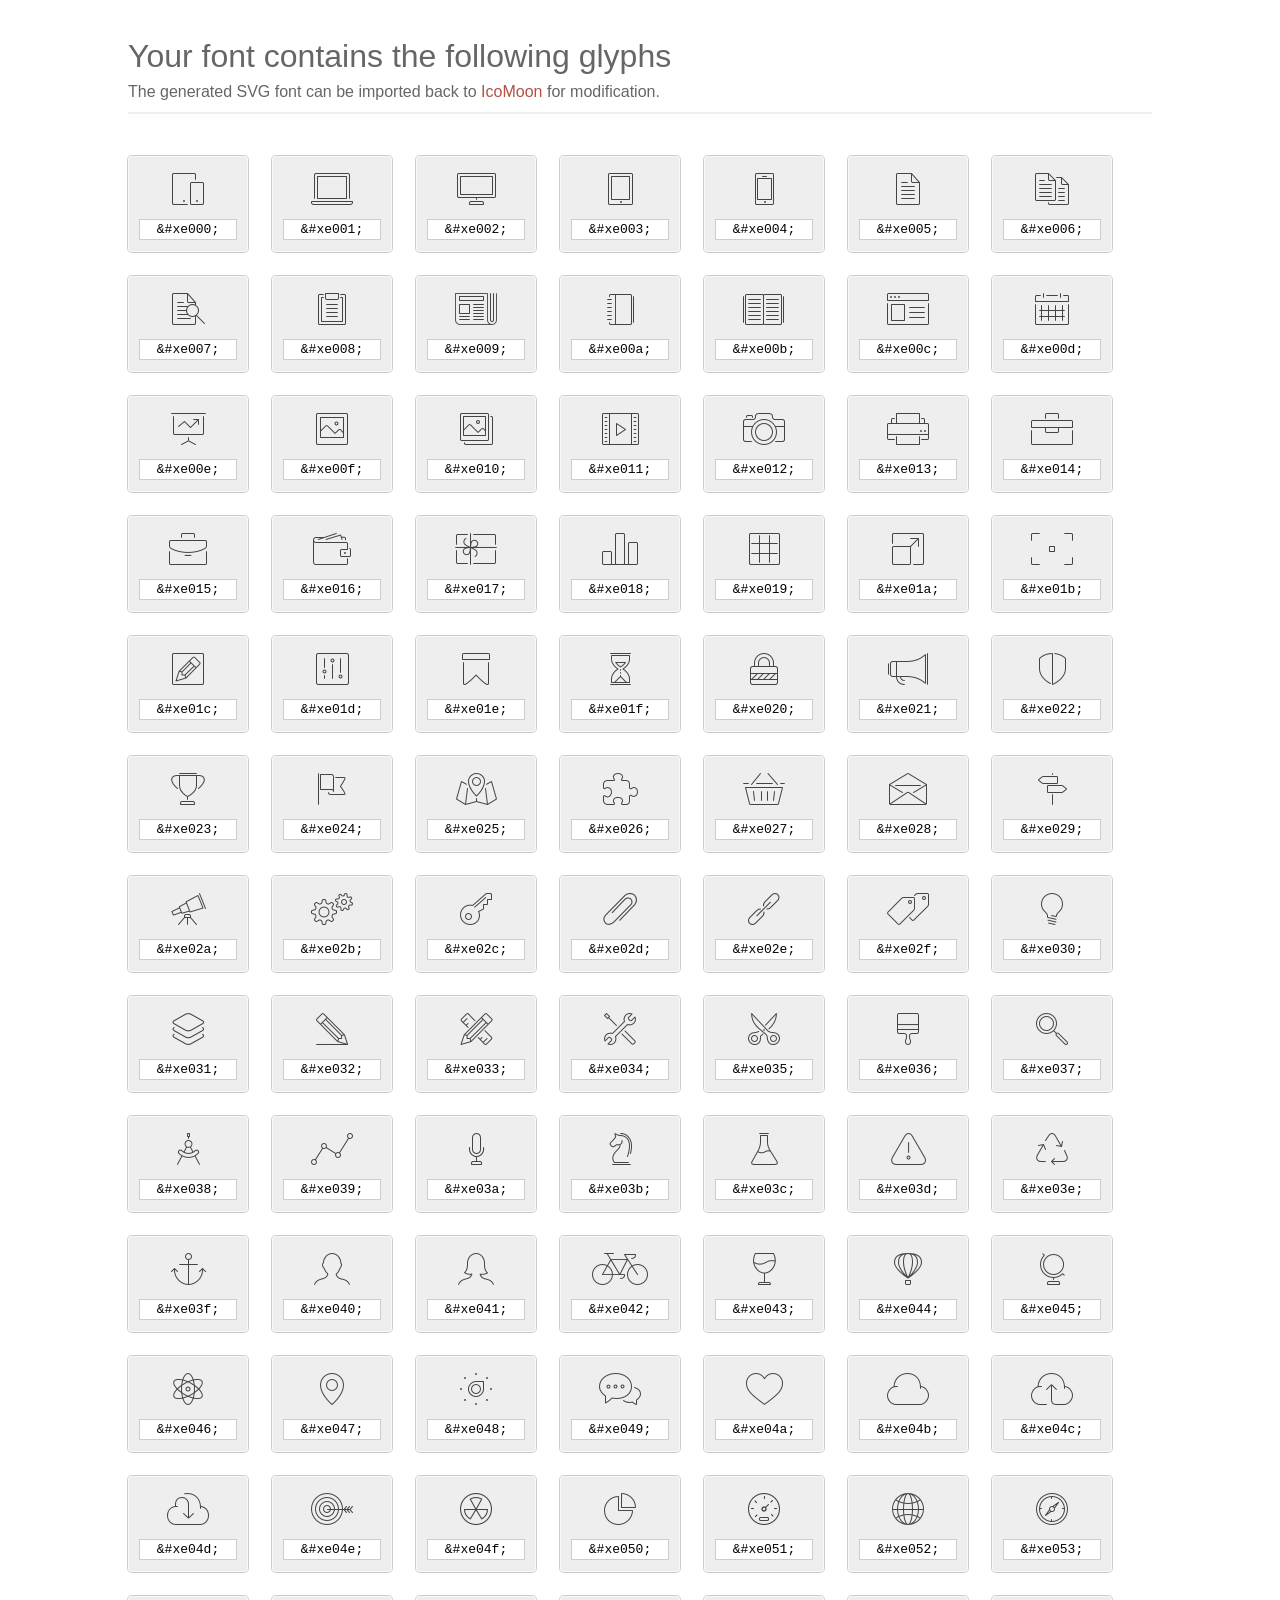
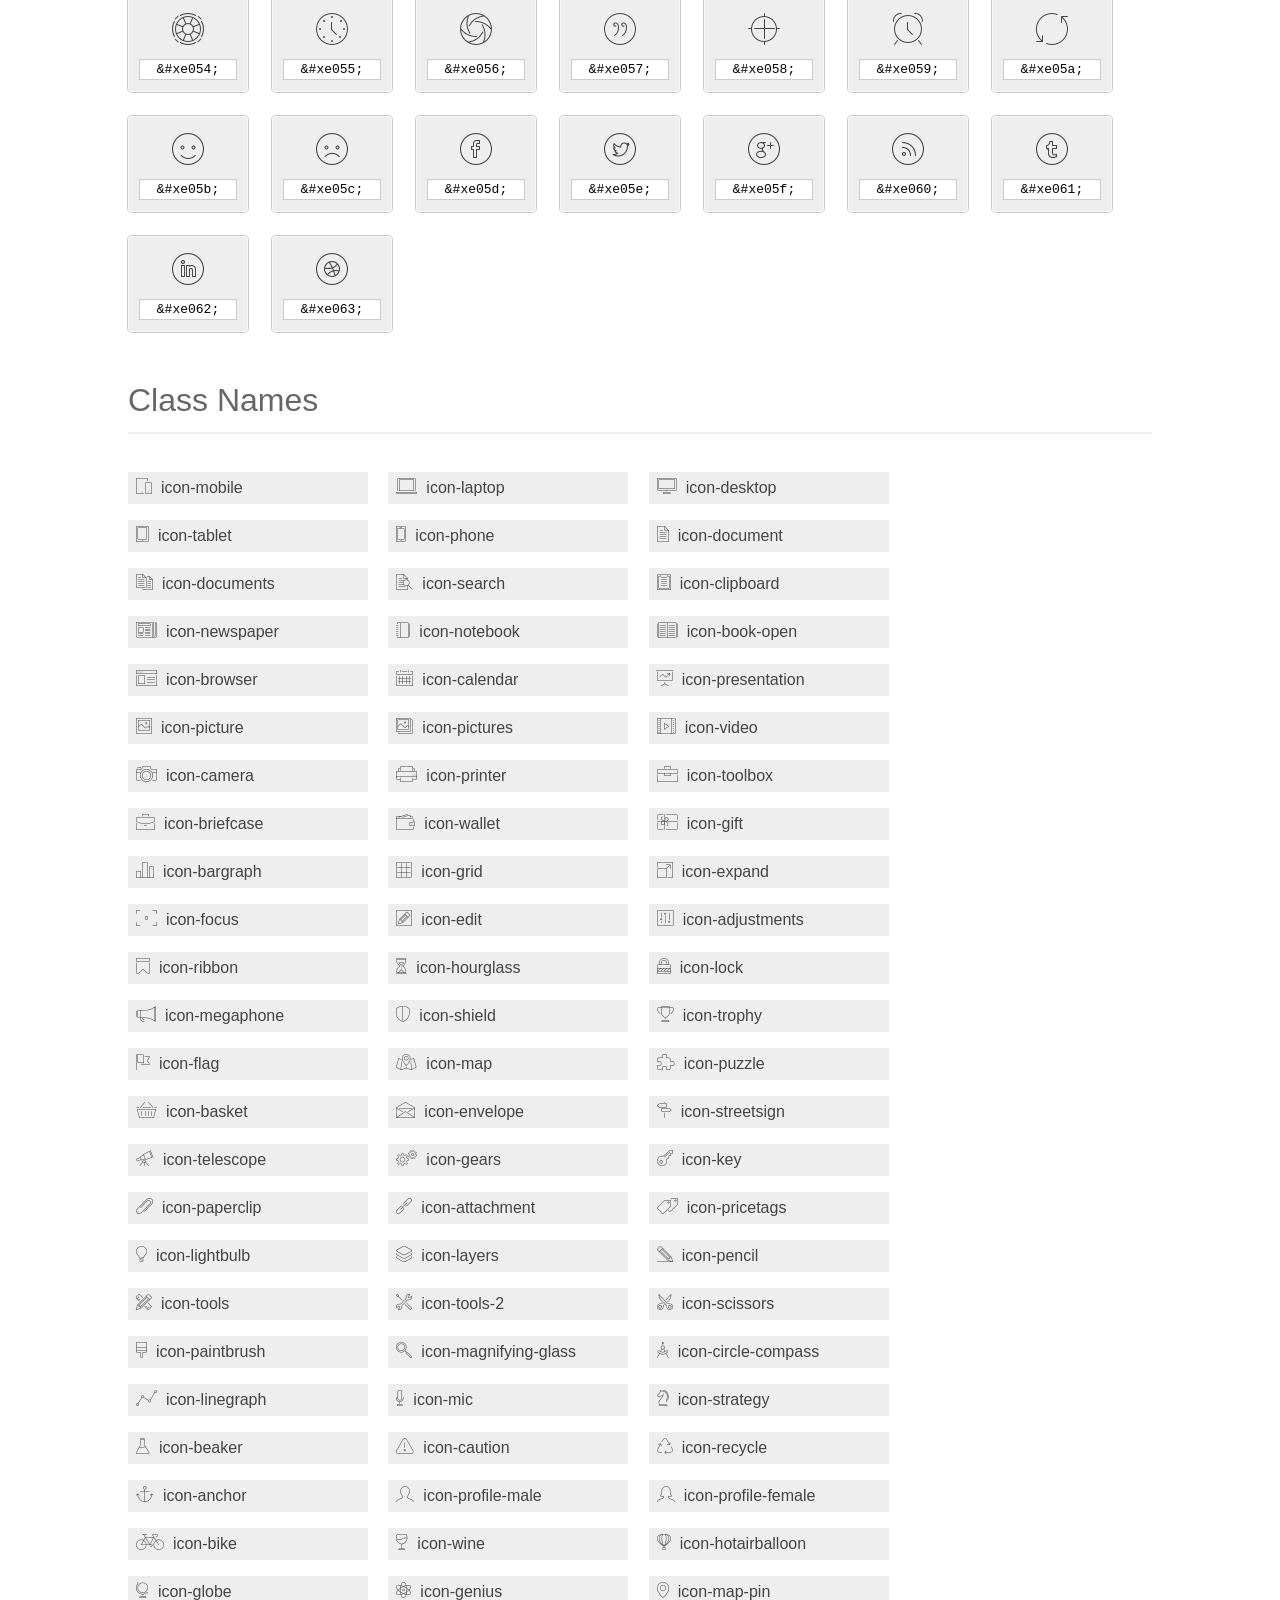
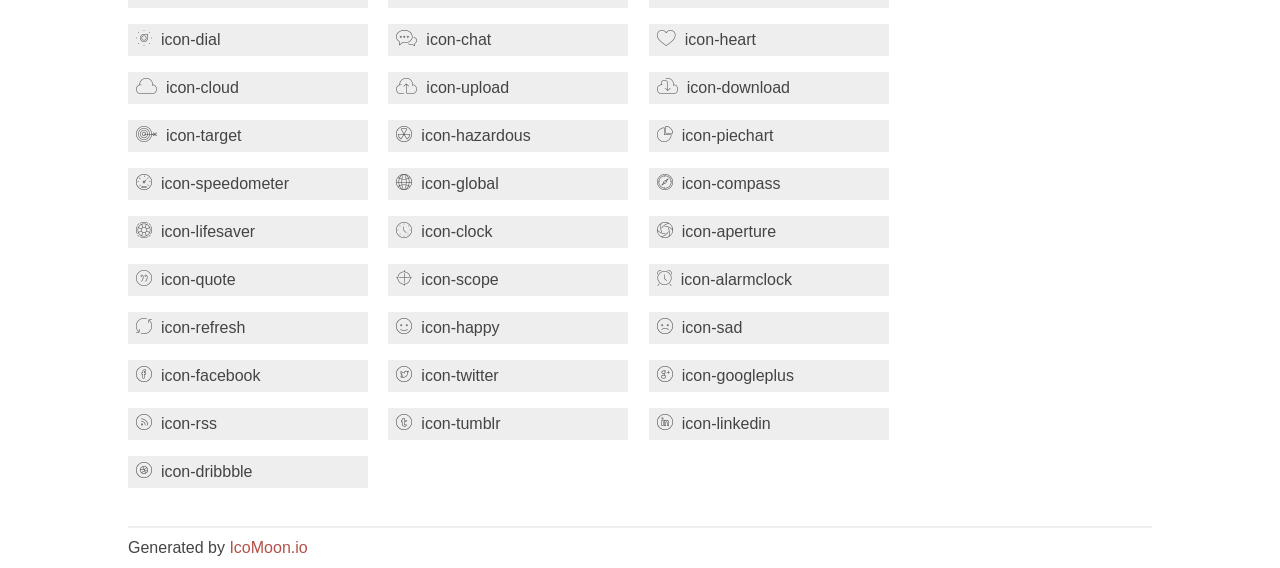
<file: assets/fonts/et-line-font/index.html>
<!doctype html>
<html>
<head>
<title>Your Font/Glyphs</title>
<link rel="stylesheet" href="style.css" />
<!--[if lte IE 7]><script src="lte-ie7.js"></script><![endif]-->
<style>
	section, header, footer {display: block;}
	body {
		font-family: sans-serif;
		color: #444;
		line-height: 1.5;
		font-size: 1em;
	}
	* {
		-moz-box-sizing: border-box;
		-webkit-box-sizing: border-box;
		box-sizing: border-box;
		margin: 0;
		padding: 0;
	}
	.glyph {
		font-size: 16px;
		float: left;
		text-align: center;
		background: #eee;
		padding: .75em;
		margin: .75em 1.5em .75em 0;
		width: 7.5em;
		border-radius: .25em;
		box-shadow: inset 0 0 0 1px #f8f8f8, 0 0 0 1px #CCC;
	}
	.glyph input {
		font-family: consolas, monospace;
		font-size: 13px;
		width: 100%;
		text-align: center;
		border: 0;
		box-shadow: 0 0 0 1px #ccc;
		padding: .125em;
	}
	.w-main {
		width: 80%;
	}
	.centered {
		margin-left: auto;
		margin-right: auto;
	}
	.fs1 {
		font-size: 2em;
	}
	header {
		margin: 2em 0;
		padding-bottom: .5em;
		color: #666;
		box-shadow: 0 2px #eee;
	}
	header h1 {
		font-size: 2em;
		font-weight: normal;
	}
	.clearfix:before, .clearfix:after { content: ""; display: table; }
	.clearfix:after, .clear { clear: both; }
	footer {
		margin-top: 2em;
		padding: .5em 0;
		box-shadow: 0 -2px #eee;
	}
	a, a:visited {
		color: #B35047;
		text-decoration: none;
	}
	a:hover, a:focus {color: #000;}
	.box1 {
		font-size: 16px;
		display: inline-block;
		width: 15em;
		padding: .25em .5em;
		background: #eee;
		margin: .5em 1em .5em 0;
	}
</style>
</head>
<body>
	<div class="w-main centered">
	<section class="mtm clearfix" id="glyphs">
	<header>
		<h1>Your font contains the following glyphs</h1>
		<p>The generated SVG font can be imported back to <a href="http://icomoon.io/app">IcoMoon</a> for modification.</p>
	</header>
	<div class="glyph">
		<div class="fs1" aria-hidden="true" data-icon="&#xe000;"></div>
		<input type="text" readonly="readonly" value="&amp;#xe000;" />
	</div>
	<div class="glyph">
		<div class="fs1" aria-hidden="true" data-icon="&#xe001;"></div>
		<input type="text" readonly="readonly" value="&amp;#xe001;" />
	</div>
	<div class="glyph">
		<div class="fs1" aria-hidden="true" data-icon="&#xe002;"></div>
		<input type="text" readonly="readonly" value="&amp;#xe002;" />
	</div>
	<div class="glyph">
		<div class="fs1" aria-hidden="true" data-icon="&#xe003;"></div>
		<input type="text" readonly="readonly" value="&amp;#xe003;" />
	</div>
	<div class="glyph">
		<div class="fs1" aria-hidden="true" data-icon="&#xe004;"></div>
		<input type="text" readonly="readonly" value="&amp;#xe004;" />
	</div>
	<div class="glyph">
		<div class="fs1" aria-hidden="true" data-icon="&#xe005;"></div>
		<input type="text" readonly="readonly" value="&amp;#xe005;" />
	</div>
	<div class="glyph">
		<div class="fs1" aria-hidden="true" data-icon="&#xe006;"></div>
		<input type="text" readonly="readonly" value="&amp;#xe006;" />
	</div>
	<div class="glyph">
		<div class="fs1" aria-hidden="true" data-icon="&#xe007;"></div>
		<input type="text" readonly="readonly" value="&amp;#xe007;" />
	</div>
	<div class="glyph">
		<div class="fs1" aria-hidden="true" data-icon="&#xe008;"></div>
		<input type="text" readonly="readonly" value="&amp;#xe008;" />
	</div>
	<div class="glyph">
		<div class="fs1" aria-hidden="true" data-icon="&#xe009;"></div>
		<input type="text" readonly="readonly" value="&amp;#xe009;" />
	</div>
	<div class="glyph">
		<div class="fs1" aria-hidden="true" data-icon="&#xe00a;"></div>
		<input type="text" readonly="readonly" value="&amp;#xe00a;" />
	</div>
	<div class="glyph">
		<div class="fs1" aria-hidden="true" data-icon="&#xe00b;"></div>
		<input type="text" readonly="readonly" value="&amp;#xe00b;" />
	</div>
	<div class="glyph">
		<div class="fs1" aria-hidden="true" data-icon="&#xe00c;"></div>
		<input type="text" readonly="readonly" value="&amp;#xe00c;" />
	</div>
	<div class="glyph">
		<div class="fs1" aria-hidden="true" data-icon="&#xe00d;"></div>
		<input type="text" readonly="readonly" value="&amp;#xe00d;" />
	</div>
	<div class="glyph">
		<div class="fs1" aria-hidden="true" data-icon="&#xe00e;"></div>
		<input type="text" readonly="readonly" value="&amp;#xe00e;" />
	</div>
	<div class="glyph">
		<div class="fs1" aria-hidden="true" data-icon="&#xe00f;"></div>
		<input type="text" readonly="readonly" value="&amp;#xe00f;" />
	</div>
	<div class="glyph">
		<div class="fs1" aria-hidden="true" data-icon="&#xe010;"></div>
		<input type="text" readonly="readonly" value="&amp;#xe010;" />
	</div>
	<div class="glyph">
		<div class="fs1" aria-hidden="true" data-icon="&#xe011;"></div>
		<input type="text" readonly="readonly" value="&amp;#xe011;" />
	</div>
	<div class="glyph">
		<div class="fs1" aria-hidden="true" data-icon="&#xe012;"></div>
		<input type="text" readonly="readonly" value="&amp;#xe012;" />
	</div>
	<div class="glyph">
		<div class="fs1" aria-hidden="true" data-icon="&#xe013;"></div>
		<input type="text" readonly="readonly" value="&amp;#xe013;" />
	</div>
	<div class="glyph">
		<div class="fs1" aria-hidden="true" data-icon="&#xe014;"></div>
		<input type="text" readonly="readonly" value="&amp;#xe014;" />
	</div>
	<div class="glyph">
		<div class="fs1" aria-hidden="true" data-icon="&#xe015;"></div>
		<input type="text" readonly="readonly" value="&amp;#xe015;" />
	</div>
	<div class="glyph">
		<div class="fs1" aria-hidden="true" data-icon="&#xe016;"></div>
		<input type="text" readonly="readonly" value="&amp;#xe016;" />
	</div>
	<div class="glyph">
		<div class="fs1" aria-hidden="true" data-icon="&#xe017;"></div>
		<input type="text" readonly="readonly" value="&amp;#xe017;" />
	</div>
	<div class="glyph">
		<div class="fs1" aria-hidden="true" data-icon="&#xe018;"></div>
		<input type="text" readonly="readonly" value="&amp;#xe018;" />
	</div>
	<div class="glyph">
		<div class="fs1" aria-hidden="true" data-icon="&#xe019;"></div>
		<input type="text" readonly="readonly" value="&amp;#xe019;" />
	</div>
	<div class="glyph">
		<div class="fs1" aria-hidden="true" data-icon="&#xe01a;"></div>
		<input type="text" readonly="readonly" value="&amp;#xe01a;" />
	</div>
	<div class="glyph">
		<div class="fs1" aria-hidden="true" data-icon="&#xe01b;"></div>
		<input type="text" readonly="readonly" value="&amp;#xe01b;" />
	</div>
	<div class="glyph">
		<div class="fs1" aria-hidden="true" data-icon="&#xe01c;"></div>
		<input type="text" readonly="readonly" value="&amp;#xe01c;" />
	</div>
	<div class="glyph">
		<div class="fs1" aria-hidden="true" data-icon="&#xe01d;"></div>
		<input type="text" readonly="readonly" value="&amp;#xe01d;" />
	</div>
	<div class="glyph">
		<div class="fs1" aria-hidden="true" data-icon="&#xe01e;"></div>
		<input type="text" readonly="readonly" value="&amp;#xe01e;" />
	</div>
	<div class="glyph">
		<div class="fs1" aria-hidden="true" data-icon="&#xe01f;"></div>
		<input type="text" readonly="readonly" value="&amp;#xe01f;" />
	</div>
	<div class="glyph">
		<div class="fs1" aria-hidden="true" data-icon="&#xe020;"></div>
		<input type="text" readonly="readonly" value="&amp;#xe020;" />
	</div>
	<div class="glyph">
		<div class="fs1" aria-hidden="true" data-icon="&#xe021;"></div>
		<input type="text" readonly="readonly" value="&amp;#xe021;" />
	</div>
	<div class="glyph">
		<div class="fs1" aria-hidden="true" data-icon="&#xe022;"></div>
		<input type="text" readonly="readonly" value="&amp;#xe022;" />
	</div>
	<div class="glyph">
		<div class="fs1" aria-hidden="true" data-icon="&#xe023;"></div>
		<input type="text" readonly="readonly" value="&amp;#xe023;" />
	</div>
	<div class="glyph">
		<div class="fs1" aria-hidden="true" data-icon="&#xe024;"></div>
		<input type="text" readonly="readonly" value="&amp;#xe024;" />
	</div>
	<div class="glyph">
		<div class="fs1" aria-hidden="true" data-icon="&#xe025;"></div>
		<input type="text" readonly="readonly" value="&amp;#xe025;" />
	</div>
	<div class="glyph">
		<div class="fs1" aria-hidden="true" data-icon="&#xe026;"></div>
		<input type="text" readonly="readonly" value="&amp;#xe026;" />
	</div>
	<div class="glyph">
		<div class="fs1" aria-hidden="true" data-icon="&#xe027;"></div>
		<input type="text" readonly="readonly" value="&amp;#xe027;" />
	</div>
	<div class="glyph">
		<div class="fs1" aria-hidden="true" data-icon="&#xe028;"></div>
		<input type="text" readonly="readonly" value="&amp;#xe028;" />
	</div>
	<div class="glyph">
		<div class="fs1" aria-hidden="true" data-icon="&#xe029;"></div>
		<input type="text" readonly="readonly" value="&amp;#xe029;" />
	</div>
	<div class="glyph">
		<div class="fs1" aria-hidden="true" data-icon="&#xe02a;"></div>
		<input type="text" readonly="readonly" value="&amp;#xe02a;" />
	</div>
	<div class="glyph">
		<div class="fs1" aria-hidden="true" data-icon="&#xe02b;"></div>
		<input type="text" readonly="readonly" value="&amp;#xe02b;" />
	</div>
	<div class="glyph">
		<div class="fs1" aria-hidden="true" data-icon="&#xe02c;"></div>
		<input type="text" readonly="readonly" value="&amp;#xe02c;" />
	</div>
	<div class="glyph">
		<div class="fs1" aria-hidden="true" data-icon="&#xe02d;"></div>
		<input type="text" readonly="readonly" value="&amp;#xe02d;" />
	</div>
	<div class="glyph">
		<div class="fs1" aria-hidden="true" data-icon="&#xe02e;"></div>
		<input type="text" readonly="readonly" value="&amp;#xe02e;" />
	</div>
	<div class="glyph">
		<div class="fs1" aria-hidden="true" data-icon="&#xe02f;"></div>
		<input type="text" readonly="readonly" value="&amp;#xe02f;" />
	</div>
	<div class="glyph">
		<div class="fs1" aria-hidden="true" data-icon="&#xe030;"></div>
		<input type="text" readonly="readonly" value="&amp;#xe030;" />
	</div>
	<div class="glyph">
		<div class="fs1" aria-hidden="true" data-icon="&#xe031;"></div>
		<input type="text" readonly="readonly" value="&amp;#xe031;" />
	</div>
	<div class="glyph">
		<div class="fs1" aria-hidden="true" data-icon="&#xe032;"></div>
		<input type="text" readonly="readonly" value="&amp;#xe032;" />
	</div>
	<div class="glyph">
		<div class="fs1" aria-hidden="true" data-icon="&#xe033;"></div>
		<input type="text" readonly="readonly" value="&amp;#xe033;" />
	</div>
	<div class="glyph">
		<div class="fs1" aria-hidden="true" data-icon="&#xe034;"></div>
		<input type="text" readonly="readonly" value="&amp;#xe034;" />
	</div>
	<div class="glyph">
		<div class="fs1" aria-hidden="true" data-icon="&#xe035;"></div>
		<input type="text" readonly="readonly" value="&amp;#xe035;" />
	</div>
	<div class="glyph">
		<div class="fs1" aria-hidden="true" data-icon="&#xe036;"></div>
		<input type="text" readonly="readonly" value="&amp;#xe036;" />
	</div>
	<div class="glyph">
		<div class="fs1" aria-hidden="true" data-icon="&#xe037;"></div>
		<input type="text" readonly="readonly" value="&amp;#xe037;" />
	</div>
	<div class="glyph">
		<div class="fs1" aria-hidden="true" data-icon="&#xe038;"></div>
		<input type="text" readonly="readonly" value="&amp;#xe038;" />
	</div>
	<div class="glyph">
		<div class="fs1" aria-hidden="true" data-icon="&#xe039;"></div>
		<input type="text" readonly="readonly" value="&amp;#xe039;" />
	</div>
	<div class="glyph">
		<div class="fs1" aria-hidden="true" data-icon="&#xe03a;"></div>
		<input type="text" readonly="readonly" value="&amp;#xe03a;" />
	</div>
	<div class="glyph">
		<div class="fs1" aria-hidden="true" data-icon="&#xe03b;"></div>
		<input type="text" readonly="readonly" value="&amp;#xe03b;" />
	</div>
	<div class="glyph">
		<div class="fs1" aria-hidden="true" data-icon="&#xe03c;"></div>
		<input type="text" readonly="readonly" value="&amp;#xe03c;" />
	</div>
	<div class="glyph">
		<div class="fs1" aria-hidden="true" data-icon="&#xe03d;"></div>
		<input type="text" readonly="readonly" value="&amp;#xe03d;" />
	</div>
	<div class="glyph">
		<div class="fs1" aria-hidden="true" data-icon="&#xe03e;"></div>
		<input type="text" readonly="readonly" value="&amp;#xe03e;" />
	</div>
	<div class="glyph">
		<div class="fs1" aria-hidden="true" data-icon="&#xe03f;"></div>
		<input type="text" readonly="readonly" value="&amp;#xe03f;" />
	</div>
	<div class="glyph">
		<div class="fs1" aria-hidden="true" data-icon="&#xe040;"></div>
		<input type="text" readonly="readonly" value="&amp;#xe040;" />
	</div>
	<div class="glyph">
		<div class="fs1" aria-hidden="true" data-icon="&#xe041;"></div>
		<input type="text" readonly="readonly" value="&amp;#xe041;" />
	</div>
	<div class="glyph">
		<div class="fs1" aria-hidden="true" data-icon="&#xe042;"></div>
		<input type="text" readonly="readonly" value="&amp;#xe042;" />
	</div>
	<div class="glyph">
		<div class="fs1" aria-hidden="true" data-icon="&#xe043;"></div>
		<input type="text" readonly="readonly" value="&amp;#xe043;" />
	</div>
	<div class="glyph">
		<div class="fs1" aria-hidden="true" data-icon="&#xe044;"></div>
		<input type="text" readonly="readonly" value="&amp;#xe044;" />
	</div>
	<div class="glyph">
		<div class="fs1" aria-hidden="true" data-icon="&#xe045;"></div>
		<input type="text" readonly="readonly" value="&amp;#xe045;" />
	</div>
	<div class="glyph">
		<div class="fs1" aria-hidden="true" data-icon="&#xe046;"></div>
		<input type="text" readonly="readonly" value="&amp;#xe046;" />
	</div>
	<div class="glyph">
		<div class="fs1" aria-hidden="true" data-icon="&#xe047;"></div>
		<input type="text" readonly="readonly" value="&amp;#xe047;" />
	</div>
	<div class="glyph">
		<div class="fs1" aria-hidden="true" data-icon="&#xe048;"></div>
		<input type="text" readonly="readonly" value="&amp;#xe048;" />
	</div>
	<div class="glyph">
		<div class="fs1" aria-hidden="true" data-icon="&#xe049;"></div>
		<input type="text" readonly="readonly" value="&amp;#xe049;" />
	</div>
	<div class="glyph">
		<div class="fs1" aria-hidden="true" data-icon="&#xe04a;"></div>
		<input type="text" readonly="readonly" value="&amp;#xe04a;" />
	</div>
	<div class="glyph">
		<div class="fs1" aria-hidden="true" data-icon="&#xe04b;"></div>
		<input type="text" readonly="readonly" value="&amp;#xe04b;" />
	</div>
	<div class="glyph">
		<div class="fs1" aria-hidden="true" data-icon="&#xe04c;"></div>
		<input type="text" readonly="readonly" value="&amp;#xe04c;" />
	</div>
	<div class="glyph">
		<div class="fs1" aria-hidden="true" data-icon="&#xe04d;"></div>
		<input type="text" readonly="readonly" value="&amp;#xe04d;" />
	</div>
	<div class="glyph">
		<div class="fs1" aria-hidden="true" data-icon="&#xe04e;"></div>
		<input type="text" readonly="readonly" value="&amp;#xe04e;" />
	</div>
	<div class="glyph">
		<div class="fs1" aria-hidden="true" data-icon="&#xe04f;"></div>
		<input type="text" readonly="readonly" value="&amp;#xe04f;" />
	</div>
	<div class="glyph">
		<div class="fs1" aria-hidden="true" data-icon="&#xe050;"></div>
		<input type="text" readonly="readonly" value="&amp;#xe050;" />
	</div>
	<div class="glyph">
		<div class="fs1" aria-hidden="true" data-icon="&#xe051;"></div>
		<input type="text" readonly="readonly" value="&amp;#xe051;" />
	</div>
	<div class="glyph">
		<div class="fs1" aria-hidden="true" data-icon="&#xe052;"></div>
		<input type="text" readonly="readonly" value="&amp;#xe052;" />
	</div>
	<div class="glyph">
		<div class="fs1" aria-hidden="true" data-icon="&#xe053;"></div>
		<input type="text" readonly="readonly" value="&amp;#xe053;" />
	</div>
	<div class="glyph">
		<div class="fs1" aria-hidden="true" data-icon="&#xe054;"></div>
		<input type="text" readonly="readonly" value="&amp;#xe054;" />
	</div>
	<div class="glyph">
		<div class="fs1" aria-hidden="true" data-icon="&#xe055;"></div>
		<input type="text" readonly="readonly" value="&amp;#xe055;" />
	</div>
	<div class="glyph">
		<div class="fs1" aria-hidden="true" data-icon="&#xe056;"></div>
		<input type="text" readonly="readonly" value="&amp;#xe056;" />
	</div>
	<div class="glyph">
		<div class="fs1" aria-hidden="true" data-icon="&#xe057;"></div>
		<input type="text" readonly="readonly" value="&amp;#xe057;" />
	</div>
	<div class="glyph">
		<div class="fs1" aria-hidden="true" data-icon="&#xe058;"></div>
		<input type="text" readonly="readonly" value="&amp;#xe058;" />
	</div>
	<div class="glyph">
		<div class="fs1" aria-hidden="true" data-icon="&#xe059;"></div>
		<input type="text" readonly="readonly" value="&amp;#xe059;" />
	</div>
	<div class="glyph">
		<div class="fs1" aria-hidden="true" data-icon="&#xe05a;"></div>
		<input type="text" readonly="readonly" value="&amp;#xe05a;" />
	</div>
	<div class="glyph">
		<div class="fs1" aria-hidden="true" data-icon="&#xe05b;"></div>
		<input type="text" readonly="readonly" value="&amp;#xe05b;" />
	</div>
	<div class="glyph">
		<div class="fs1" aria-hidden="true" data-icon="&#xe05c;"></div>
		<input type="text" readonly="readonly" value="&amp;#xe05c;" />
	</div>
	<div class="glyph">
		<div class="fs1" aria-hidden="true" data-icon="&#xe05d;"></div>
		<input type="text" readonly="readonly" value="&amp;#xe05d;" />
	</div>
	<div class="glyph">
		<div class="fs1" aria-hidden="true" data-icon="&#xe05e;"></div>
		<input type="text" readonly="readonly" value="&amp;#xe05e;" />
	</div>
	<div class="glyph">
		<div class="fs1" aria-hidden="true" data-icon="&#xe05f;"></div>
		<input type="text" readonly="readonly" value="&amp;#xe05f;" />
	</div>
	<div class="glyph">
		<div class="fs1" aria-hidden="true" data-icon="&#xe060;"></div>
		<input type="text" readonly="readonly" value="&amp;#xe060;" />
	</div>
	<div class="glyph">
		<div class="fs1" aria-hidden="true" data-icon="&#xe061;"></div>
		<input type="text" readonly="readonly" value="&amp;#xe061;" />
	</div>
	<div class="glyph">
		<div class="fs1" aria-hidden="true" data-icon="&#xe062;"></div>
		<input type="text" readonly="readonly" value="&amp;#xe062;" />
	</div>
	<div class="glyph">
		<div class="fs1" aria-hidden="true" data-icon="&#xe063;"></div>
		<input type="text" readonly="readonly" value="&amp;#xe063;" />
	</div>
	</section>
	<div class="clear"></div>
	<section class="mtm clearfix" id="glyphs">
	<header>
		<h1>Class Names</h1>
	</header>
	<span class="box1">
		<span aria-hidden="true" class="icon-mobile"></span>
		&nbsp;icon-mobile
	</span>
	<span class="box1">
		<span aria-hidden="true" class="icon-laptop"></span>
		&nbsp;icon-laptop
	</span>
	<span class="box1">
		<span aria-hidden="true" class="icon-desktop"></span>
		&nbsp;icon-desktop
	</span>
	<span class="box1">
		<span aria-hidden="true" class="icon-tablet"></span>
		&nbsp;icon-tablet
	</span>
	<span class="box1">
		<span aria-hidden="true" class="icon-phone"></span>
		&nbsp;icon-phone
	</span>
	<span class="box1">
		<span aria-hidden="true" class="icon-document"></span>
		&nbsp;icon-document
	</span>
	<span class="box1">
		<span aria-hidden="true" class="icon-documents"></span>
		&nbsp;icon-documents
	</span>
	<span class="box1">
		<span aria-hidden="true" class="icon-search"></span>
		&nbsp;icon-search
	</span>
	<span class="box1">
		<span aria-hidden="true" class="icon-clipboard"></span>
		&nbsp;icon-clipboard
	</span>
	<span class="box1">
		<span aria-hidden="true" class="icon-newspaper"></span>
		&nbsp;icon-newspaper
	</span>
	<span class="box1">
		<span aria-hidden="true" class="icon-notebook"></span>
		&nbsp;icon-notebook
	</span>
	<span class="box1">
		<span aria-hidden="true" class="icon-book-open"></span>
		&nbsp;icon-book-open
	</span>
	<span class="box1">
		<span aria-hidden="true" class="icon-browser"></span>
		&nbsp;icon-browser
	</span>
	<span class="box1">
		<span aria-hidden="true" class="icon-calendar"></span>
		&nbsp;icon-calendar
	</span>
	<span class="box1">
		<span aria-hidden="true" class="icon-presentation"></span>
		&nbsp;icon-presentation
	</span>
	<span class="box1">
		<span aria-hidden="true" class="icon-picture"></span>
		&nbsp;icon-picture
	</span>
	<span class="box1">
		<span aria-hidden="true" class="icon-pictures"></span>
		&nbsp;icon-pictures
	</span>
	<span class="box1">
		<span aria-hidden="true" class="icon-video"></span>
		&nbsp;icon-video
	</span>
	<span class="box1">
		<span aria-hidden="true" class="icon-camera"></span>
		&nbsp;icon-camera
	</span>
	<span class="box1">
		<span aria-hidden="true" class="icon-printer"></span>
		&nbsp;icon-printer
	</span>
	<span class="box1">
		<span aria-hidden="true" class="icon-toolbox"></span>
		&nbsp;icon-toolbox
	</span>
	<span class="box1">
		<span aria-hidden="true" class="icon-briefcase"></span>
		&nbsp;icon-briefcase
	</span>
	<span class="box1">
		<span aria-hidden="true" class="icon-wallet"></span>
		&nbsp;icon-wallet
	</span>
	<span class="box1">
		<span aria-hidden="true" class="icon-gift"></span>
		&nbsp;icon-gift
	</span>
	<span class="box1">
		<span aria-hidden="true" class="icon-bargraph"></span>
		&nbsp;icon-bargraph
	</span>
	<span class="box1">
		<span aria-hidden="true" class="icon-grid"></span>
		&nbsp;icon-grid
	</span>
	<span class="box1">
		<span aria-hidden="true" class="icon-expand"></span>
		&nbsp;icon-expand
	</span>
	<span class="box1">
		<span aria-hidden="true" class="icon-focus"></span>
		&nbsp;icon-focus
	</span>
	<span class="box1">
		<span aria-hidden="true" class="icon-edit"></span>
		&nbsp;icon-edit
	</span>
	<span class="box1">
		<span aria-hidden="true" class="icon-adjustments"></span>
		&nbsp;icon-adjustments
	</span>
	<span class="box1">
		<span aria-hidden="true" class="icon-ribbon"></span>
		&nbsp;icon-ribbon
	</span>
	<span class="box1">
		<span aria-hidden="true" class="icon-hourglass"></span>
		&nbsp;icon-hourglass
	</span>
	<span class="box1">
		<span aria-hidden="true" class="icon-lock"></span>
		&nbsp;icon-lock
	</span>
	<span class="box1">
		<span aria-hidden="true" class="icon-megaphone"></span>
		&nbsp;icon-megaphone
	</span>
	<span class="box1">
		<span aria-hidden="true" class="icon-shield"></span>
		&nbsp;icon-shield
	</span>
	<span class="box1">
		<span aria-hidden="true" class="icon-trophy"></span>
		&nbsp;icon-trophy
	</span>
	<span class="box1">
		<span aria-hidden="true" class="icon-flag"></span>
		&nbsp;icon-flag
	</span>
	<span class="box1">
		<span aria-hidden="true" class="icon-map"></span>
		&nbsp;icon-map
	</span>
	<span class="box1">
		<span aria-hidden="true" class="icon-puzzle"></span>
		&nbsp;icon-puzzle
	</span>
	<span class="box1">
		<span aria-hidden="true" class="icon-basket"></span>
		&nbsp;icon-basket
	</span>
	<span class="box1">
		<span aria-hidden="true" class="icon-envelope"></span>
		&nbsp;icon-envelope
	</span>
	<span class="box1">
		<span aria-hidden="true" class="icon-streetsign"></span>
		&nbsp;icon-streetsign
	</span>
	<span class="box1">
		<span aria-hidden="true" class="icon-telescope"></span>
		&nbsp;icon-telescope
	</span>
	<span class="box1">
		<span aria-hidden="true" class="icon-gears"></span>
		&nbsp;icon-gears
	</span>
	<span class="box1">
		<span aria-hidden="true" class="icon-key"></span>
		&nbsp;icon-key
	</span>
	<span class="box1">
		<span aria-hidden="true" class="icon-paperclip"></span>
		&nbsp;icon-paperclip
	</span>
	<span class="box1">
		<span aria-hidden="true" class="icon-attachment"></span>
		&nbsp;icon-attachment
	</span>
	<span class="box1">
		<span aria-hidden="true" class="icon-pricetags"></span>
		&nbsp;icon-pricetags
	</span>
	<span class="box1">
		<span aria-hidden="true" class="icon-lightbulb"></span>
		&nbsp;icon-lightbulb
	</span>
	<span class="box1">
		<span aria-hidden="true" class="icon-layers"></span>
		&nbsp;icon-layers
	</span>
	<span class="box1">
		<span aria-hidden="true" class="icon-pencil"></span>
		&nbsp;icon-pencil
	</span>
	<span class="box1">
		<span aria-hidden="true" class="icon-tools"></span>
		&nbsp;icon-tools
	</span>
	<span class="box1">
		<span aria-hidden="true" class="icon-tools-2"></span>
		&nbsp;icon-tools-2
	</span>
	<span class="box1">
		<span aria-hidden="true" class="icon-scissors"></span>
		&nbsp;icon-scissors
	</span>
	<span class="box1">
		<span aria-hidden="true" class="icon-paintbrush"></span>
		&nbsp;icon-paintbrush
	</span>
	<span class="box1">
		<span aria-hidden="true" class="icon-magnifying-glass"></span>
		&nbsp;icon-magnifying-glass
	</span>
	<span class="box1">
		<span aria-hidden="true" class="icon-circle-compass"></span>
		&nbsp;icon-circle-compass
	</span>
	<span class="box1">
		<span aria-hidden="true" class="icon-linegraph"></span>
		&nbsp;icon-linegraph
	</span>
	<span class="box1">
		<span aria-hidden="true" class="icon-mic"></span>
		&nbsp;icon-mic
	</span>
	<span class="box1">
		<span aria-hidden="true" class="icon-strategy"></span>
		&nbsp;icon-strategy
	</span>
	<span class="box1">
		<span aria-hidden="true" class="icon-beaker"></span>
		&nbsp;icon-beaker
	</span>
	<span class="box1">
		<span aria-hidden="true" class="icon-caution"></span>
		&nbsp;icon-caution
	</span>
	<span class="box1">
		<span aria-hidden="true" class="icon-recycle"></span>
		&nbsp;icon-recycle
	</span>
	<span class="box1">
		<span aria-hidden="true" class="icon-anchor"></span>
		&nbsp;icon-anchor
	</span>
	<span class="box1">
		<span aria-hidden="true" class="icon-profile-male"></span>
		&nbsp;icon-profile-male
	</span>
	<span class="box1">
		<span aria-hidden="true" class="icon-profile-female"></span>
		&nbsp;icon-profile-female
	</span>
	<span class="box1">
		<span aria-hidden="true" class="icon-bike"></span>
		&nbsp;icon-bike
	</span>
	<span class="box1">
		<span aria-hidden="true" class="icon-wine"></span>
		&nbsp;icon-wine
	</span>
	<span class="box1">
		<span aria-hidden="true" class="icon-hotairballoon"></span>
		&nbsp;icon-hotairballoon
	</span>
	<span class="box1">
		<span aria-hidden="true" class="icon-globe"></span>
		&nbsp;icon-globe
	</span>
	<span class="box1">
		<span aria-hidden="true" class="icon-genius"></span>
		&nbsp;icon-genius
	</span>
	<span class="box1">
		<span aria-hidden="true" class="icon-map-pin"></span>
		&nbsp;icon-map-pin
	</span>
	<span class="box1">
		<span aria-hidden="true" class="icon-dial"></span>
		&nbsp;icon-dial
	</span>
	<span class="box1">
		<span aria-hidden="true" class="icon-chat"></span>
		&nbsp;icon-chat
	</span>
	<span class="box1">
		<span aria-hidden="true" class="icon-heart"></span>
		&nbsp;icon-heart
	</span>
	<span class="box1">
		<span aria-hidden="true" class="icon-cloud"></span>
		&nbsp;icon-cloud
	</span>
	<span class="box1">
		<span aria-hidden="true" class="icon-upload"></span>
		&nbsp;icon-upload
	</span>
	<span class="box1">
		<span aria-hidden="true" class="icon-download"></span>
		&nbsp;icon-download
	</span>
	<span class="box1">
		<span aria-hidden="true" class="icon-target"></span>
		&nbsp;icon-target
	</span>
	<span class="box1">
		<span aria-hidden="true" class="icon-hazardous"></span>
		&nbsp;icon-hazardous
	</span>
	<span class="box1">
		<span aria-hidden="true" class="icon-piechart"></span>
		&nbsp;icon-piechart
	</span>
	<span class="box1">
		<span aria-hidden="true" class="icon-speedometer"></span>
		&nbsp;icon-speedometer
	</span>
	<span class="box1">
		<span aria-hidden="true" class="icon-global"></span>
		&nbsp;icon-global
	</span>
	<span class="box1">
		<span aria-hidden="true" class="icon-compass"></span>
		&nbsp;icon-compass
	</span>
	<span class="box1">
		<span aria-hidden="true" class="icon-lifesaver"></span>
		&nbsp;icon-lifesaver
	</span>
	<span class="box1">
		<span aria-hidden="true" class="icon-clock"></span>
		&nbsp;icon-clock
	</span>
	<span class="box1">
		<span aria-hidden="true" class="icon-aperture"></span>
		&nbsp;icon-aperture
	</span>
	<span class="box1">
		<span aria-hidden="true" class="icon-quote"></span>
		&nbsp;icon-quote
	</span>
	<span class="box1">
		<span aria-hidden="true" class="icon-scope"></span>
		&nbsp;icon-scope
	</span>
	<span class="box1">
		<span aria-hidden="true" class="icon-alarmclock"></span>
		&nbsp;icon-alarmclock
	</span>
	<span class="box1">
		<span aria-hidden="true" class="icon-refresh"></span>
		&nbsp;icon-refresh
	</span>
	<span class="box1">
		<span aria-hidden="true" class="icon-happy"></span>
		&nbsp;icon-happy
	</span>
	<span class="box1">
		<span aria-hidden="true" class="icon-sad"></span>
		&nbsp;icon-sad
	</span>
	<span class="box1">
		<span aria-hidden="true" class="icon-facebook"></span>
		&nbsp;icon-facebook
	</span>
	<span class="box1">
		<span aria-hidden="true" class="icon-twitter"></span>
		&nbsp;icon-twitter
	</span>
	<span class="box1">
		<span aria-hidden="true" class="icon-googleplus"></span>
		&nbsp;icon-googleplus
	</span>
	<span class="box1">
		<span aria-hidden="true" class="icon-rss"></span>
		&nbsp;icon-rss
	</span>
	<span class="box1">
		<span aria-hidden="true" class="icon-tumblr"></span>
		&nbsp;icon-tumblr
	</span>
	<span class="box1">
		<span aria-hidden="true" class="icon-linkedin"></span>
		&nbsp;icon-linkedin
	</span>
	<span class="box1">
		<span aria-hidden="true" class="icon-dribbble"></span>
		&nbsp;icon-dribbble
	</span>
	</section>
	<footer>
		<p>Generated by <a href="http://icomoon.io">IcoMoon.io</a></p>
	</footer>
	</div>
	<script>
	document.getElementById("glyphs").addEventListener("click", function(e) {
		var target = e.target;
		if (target.tagName === "INPUT") {
			target.select();
		}
	});
	</script>
</body>
</html>
</file>
<file: assets/fonts/et-line-font/style.css>
@font-face {
	font-family: 'et-line';
	src:url('fonts/et-line.eot');
	src:url('fonts/et-line.eot?#iefix') format('embedded-opentype'),
		url('fonts/et-line.woff') format('woff'),
		url('fonts/et-line.ttf') format('truetype'),
		url('fonts/et-line.svg#et-line') format('svg');
	font-weight: normal;
	font-style: normal;
}

/* Use the following CSS code if you want to use data attributes for inserting your icons */
[data-icon]:before {
	font-family: 'et-line';
	content: attr(data-icon);
	speak: none;
	font-weight: normal;
	font-variant: normal;
	text-transform: none;
	line-height: 1;
	-webkit-font-smoothing: antialiased;
	-moz-osx-font-smoothing: grayscale;
	display:inline-block;
}

/* Use the following CSS code if you want to have a class per icon */
/*
Instead of a list of all class selectors,
you can use the generic selector below, but it's slower:
[class*="icon-"] {
*/
.icon-mobile, .icon-laptop, .icon-desktop, .icon-tablet, .icon-phone, .icon-document, .icon-documents, .icon-search, .icon-clipboard, .icon-newspaper, .icon-notebook, .icon-book-open, .icon-browser, .icon-calendar, .icon-presentation, .icon-picture, .icon-pictures, .icon-video, .icon-camera, .icon-printer, .icon-toolbox, .icon-briefcase, .icon-wallet, .icon-gift, .icon-bargraph, .icon-grid, .icon-expand, .icon-focus, .icon-edit, .icon-adjustments, .icon-ribbon, .icon-hourglass, .icon-lock, .icon-megaphone, .icon-shield, .icon-trophy, .icon-flag, .icon-map, .icon-puzzle, .icon-basket, .icon-envelope, .icon-streetsign, .icon-telescope, .icon-gears, .icon-key, .icon-paperclip, .icon-attachment, .icon-pricetags, .icon-lightbulb, .icon-layers, .icon-pencil, .icon-tools, .icon-tools-2, .icon-scissors, .icon-paintbrush, .icon-magnifying-glass, .icon-circle-compass, .icon-linegraph, .icon-mic, .icon-strategy, .icon-beaker, .icon-caution, .icon-recycle, .icon-anchor, .icon-profile-male, .icon-profile-female, .icon-bike, .icon-wine, .icon-hotairballoon, .icon-globe, .icon-genius, .icon-map-pin, .icon-dial, .icon-chat, .icon-heart, .icon-cloud, .icon-upload, .icon-download, .icon-target, .icon-hazardous, .icon-piechart, .icon-speedometer, .icon-global, .icon-compass, .icon-lifesaver, .icon-clock, .icon-aperture, .icon-quote, .icon-scope, .icon-alarmclock, .icon-refresh, .icon-happy, .icon-sad, .icon-facebook, .icon-twitter, .icon-googleplus, .icon-rss, .icon-tumblr, .icon-linkedin, .icon-dribbble {
	font-family: 'et-line';
	speak: none;
	font-style: normal;
	font-weight: normal;
	font-variant: normal;
	text-transform: none;
	line-height: 1;
	-webkit-font-smoothing: antialiased;
	-moz-osx-font-smoothing: grayscale;
	display:inline-block;
}
.icon-mobile:before {
	content: "\e000";
}
.icon-laptop:before {
	content: "\e001";
}
.icon-desktop:before {
	content: "\e002";
}
.icon-tablet:before {
	content: "\e003";
}
.icon-phone:before {
	content: "\e004";
}
.icon-document:before {
	content: "\e005";
}
.icon-documents:before {
	content: "\e006";
}
.icon-search:before {
	content: "\e007";
}
.icon-clipboard:before {
	content: "\e008";
}
.icon-newspaper:before {
	content: "\e009";
}
.icon-notebook:before {
	content: "\e00a";
}
.icon-book-open:before {
	content: "\e00b";
}
.icon-browser:before {
	content: "\e00c";
}
.icon-calendar:before {
	content: "\e00d";
}
.icon-presentation:before {
	content: "\e00e";
}
.icon-picture:before {
	content: "\e00f";
}
.icon-pictures:before {
	content: "\e010";
}
.icon-video:before {
	content: "\e011";
}
.icon-camera:before {
	content: "\e012";
}
.icon-printer:before {
	content: "\e013";
}
.icon-toolbox:before {
	content: "\e014";
}
.icon-briefcase:before {
	content: "\e015";
}
.icon-wallet:before {
	content: "\e016";
}
.icon-gift:before {
	content: "\e017";
}
.icon-bargraph:before {
	content: "\e018";
}
.icon-grid:before {
	content: "\e019";
}
.icon-expand:before {
	content: "\e01a";
}
.icon-focus:before {
	content: "\e01b";
}
.icon-edit:before {
	content: "\e01c";
}
.icon-adjustments:before {
	content: "\e01d";
}
.icon-ribbon:before {
	content: "\e01e";
}
.icon-hourglass:before {
	content: "\e01f";
}
.icon-lock:before {
	content: "\e020";
}
.icon-megaphone:before {
	content: "\e021";
}
.icon-shield:before {
	content: "\e022";
}
.icon-trophy:before {
	content: "\e023";
}
.icon-flag:before {
	content: "\e024";
}
.icon-map:before {
	content: "\e025";
}
.icon-puzzle:before {
	content: "\e026";
}
.icon-basket:before {
	content: "\e027";
}
.icon-envelope:before {
	content: "\e028";
}
.icon-streetsign:before {
	content: "\e029";
}
.icon-telescope:before {
	content: "\e02a";
}
.icon-gears:before {
	content: "\e02b";
}
.icon-key:before {
	content: "\e02c";
}
.icon-paperclip:before {
	content: "\e02d";
}
.icon-attachment:before {
	content: "\e02e";
}
.icon-pricetags:before {
	content: "\e02f";
}
.icon-lightbulb:before {
	content: "\e030";
}
.icon-layers:before {
	content: "\e031";
}
.icon-pencil:before {
	content: "\e032";
}
.icon-tools:before {
	content: "\e033";
}
.icon-tools-2:before {
	content: "\e034";
}
.icon-scissors:before {
	content: "\e035";
}
.icon-paintbrush:before {
	content: "\e036";
}
.icon-magnifying-glass:before {
	content: "\e037";
}
.icon-circle-compass:before {
	content: "\e038";
}
.icon-linegraph:before {
	content: "\e039";
}
.icon-mic:before {
	content: "\e03a";
}
.icon-strategy:before {
	content: "\e03b";
}
.icon-beaker:before {
	content: "\e03c";
}
.icon-caution:before {
	content: "\e03d";
}
.icon-recycle:before {
	content: "\e03e";
}
.icon-anchor:before {
	content: "\e03f";
}
.icon-profile-male:before {
	content: "\e040";
}
.icon-profile-female:before {
	content: "\e041";
}
.icon-bike:before {
	content: "\e042";
}
.icon-wine:before {
	content: "\e043";
}
.icon-hotairballoon:before {
	content: "\e044";
}
.icon-globe:before {
	content: "\e045";
}
.icon-genius:before {
	content: "\e046";
}
.icon-map-pin:before {
	content: "\e047";
}
.icon-dial:before {
	content: "\e048";
}
.icon-chat:before {
	content: "\e049";
}
.icon-heart:before {
	content: "\e04a";
}
.icon-cloud:before {
	content: "\e04b";
}
.icon-upload:before {
	content: "\e04c";
}
.icon-download:before {
	content: "\e04d";
}
.icon-target:before {
	content: "\e04e";
}
.icon-hazardous:before {
	content: "\e04f";
}
.icon-piechart:before {
	content: "\e050";
}
.icon-speedometer:before {
	content: "\e051";
}
.icon-global:before {
	content: "\e052";
}
.icon-compass:before {
	content: "\e053";
}
.icon-lifesaver:before {
	content: "\e054";
}
.icon-clock:before {
	content: "\e055";
}
.icon-aperture:before {
	content: "\e056";
}
.icon-quote:before {
	content: "\e057";
}
.icon-scope:before {
	content: "\e058";
}
.icon-alarmclock:before {
	content: "\e059";
}
.icon-refresh:before {
	content: "\e05a";
}
.icon-happy:before {
	content: "\e05b";
}
.icon-sad:before {
	content: "\e05c";
}
.icon-facebook:before {
	content: "\e05d";
}
.icon-twitter:before {
	content: "\e05e";
}
.icon-googleplus:before {
	content: "\e05f";
}
.icon-rss:before {
	content: "\e060";
}
.icon-tumblr:before {
	content: "\e061";
}
.icon-linkedin:before {
	content: "\e062";
}
.icon-dribbble:before {
	content: "\e063";
}
</file>
